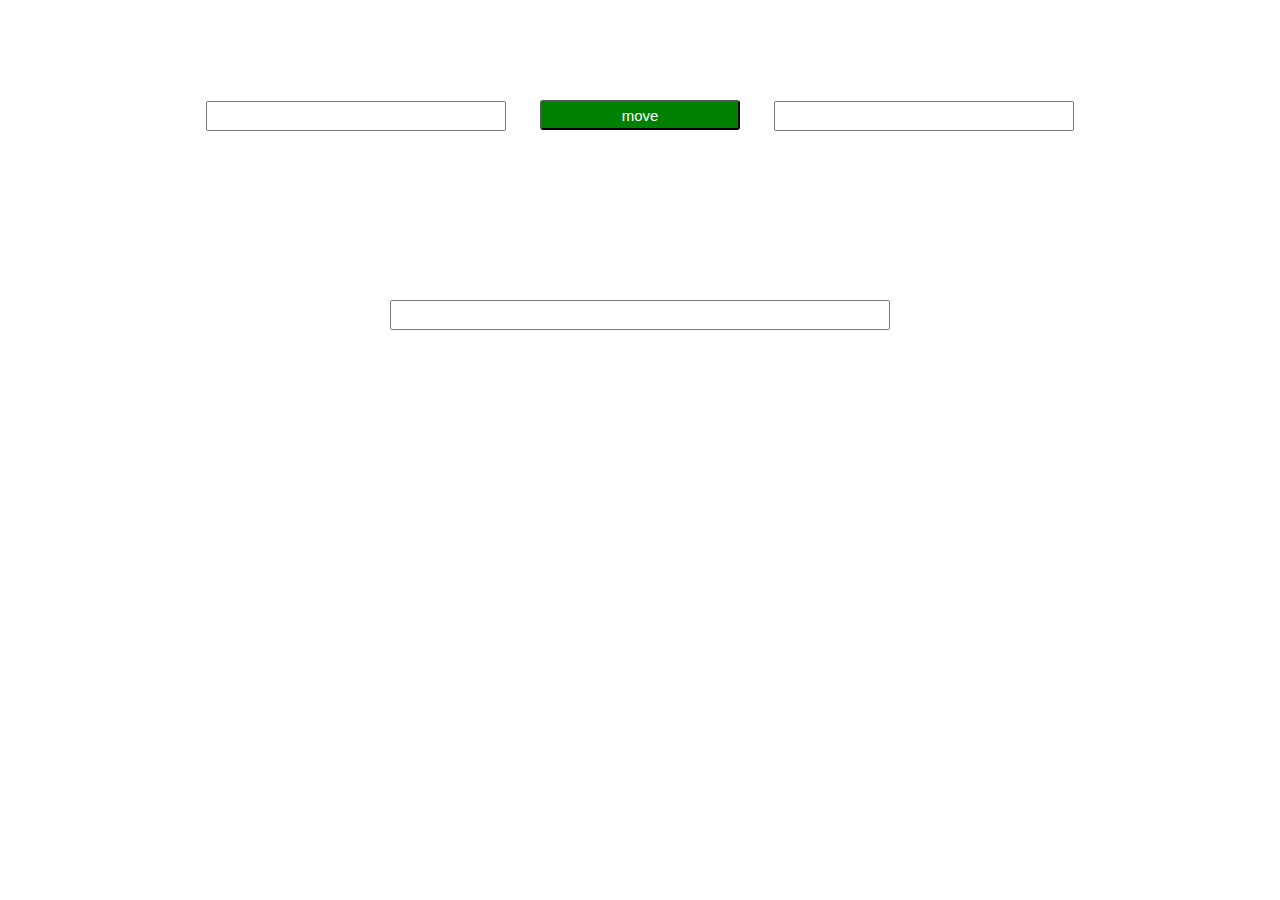
<file: zavdannia/index.html>
<!DOCTYPE html>
<html lang="en">
<head>
    <meta charset="UTF-8">
    <meta http-equiv="X-UA-Compatible" content="IE=edge">
    <meta name="viewport" content="width=device-width, initial-scale=1.0">
    <title>Document</title>
    <link rel="stylesheet" href="styles/main.css">
</head>
<body>
    
    <form action="" name="f1" class="first_form">
        <input type="text" name="first" class="first_input">
        <button type="button" name="move" class="btn">move</button>
        <input type="text" name="second" class="first_input">
    </form>
    <form action="" name='f2' class="first_form">
        <input type="text" name="third" class="third_input" >
    </form>

    <script src="script.js"></script>
</body>
</html>
</file>
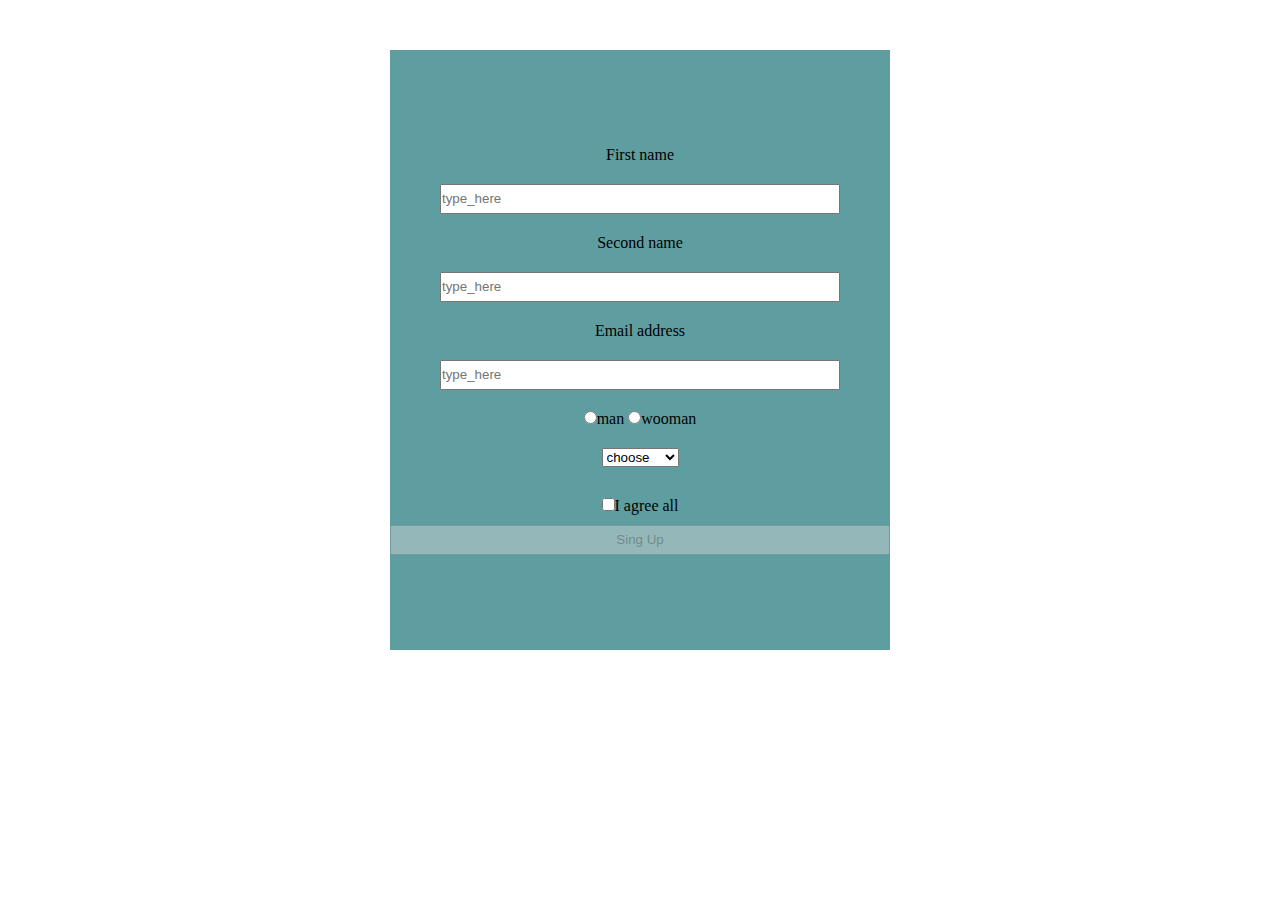
<file: zavdannia_2/index.html>
<!DOCTYPE html>
<html lang="en">

<head>
    <meta charset="UTF-8">
    <meta http-equiv="X-UA-Compatible" content="IE=edge">
    <meta name="viewport" content="width=device-width, initial-scale=1.0">
    <title>Document</title>
    <link rel="stylesheet" href="main.css">
</head>

<body>
    <div class="main_box">
        <form action="" name="f1" class="f1">
            <p>First name</p>
            <input type="text" name="name" class="iput_name" placeholder="type_here">
            <p>Second name</p>
            <input type="text" name="surname" class="iput_name" placeholder="type_here">
            <p>Email address</p>
            <input type="text" name="mail" class="iput_name" placeholder="type_here">
            <div>
                <input type="radio" name="sex" id="man" value="men">man
                <input type="radio" name="sex" id="woman" value="woman">wooman
            </div>
            <div class="select">
                <select name="postion" id="">
                    <option value="choose" disabled selected>choose</option>
                    <option value="frontend">frontend</option>
                    <option value="qaqc">qa/qc</option>
                    <option value="back-end">back-end</option>
                </select>
            </div>
            <label for="agree" class="checkbox_label">
                <input onclick="signUp()" type="checkbox" name="agree" class="checkbox">I agree all
            </label>
            
            <input type="button" value="Sing Up" class="button" name="ok" id="ok" disabled>
        </div>
        </form>
        

    <div class="second_block">
        <img src="img/boy.png" class="man_woman__photo">
        <p class="all_info_2 name_2"></p>
        <p class="all_info_2 surname_2"></p>
        <p class="all_info_2 email_2"></p>
        <p class="all_info_2 position_2"></p>
        <input onclick="BackOf()" type="button" class="second_button" value="Back Of">

    </div>

    <script src="script.js"></script>
</body>

</html>
</file>
<file: zavdannia/styles/main.css>
*{
    margin: 0;
    padding: 0;
    box-sizing: border-box;
}

.first_form{
    width: 1200px;
    height: 100px;
    margin: 0 auto;
    margin-top: 100px;
    justify-content: center;
    text-align: center;
    align-items: center;
}

.first_input{
    width: 300px;
    height: 30px;
    margin: 0 30px 0;
}

.btn{
    width: 200px;
    height: 30px;
    border-radius: 3px;
    background-color: green;
    color: white;
    font-size: 15px;
}

.third_input{
    width: 500px;
    height: 30px;
}
</file>
<file: zavdannia_2/main.css>
*{
    margin: 0;
    padding: 0;
    box-sizing: border-box;
}

.main_box{
    width: 500px;
    height: 600px;
    margin:  50px auto 0 ;
    background-color: cadetblue;
    display: flex;
    flex-direction: column;
    justify-content: center;
    
}

.f1{
    display: flex;
    flex-direction: column;
    justify-content: center;
    align-items: center;
}

.iput_name{
    width: 400px;
    height: 30px;
    margin: 20px 0 20px;
}

.man_woman,
.select,
.checkbox_label{
    margin: 20px auto 10px;
}

.button,.second_button{
    height: 30px;
    width: 500px;
}

.second_block{
    width: 500px;
    height: 600px;
    margin:  50px auto 0 ;
    background-color: cadetblue;
    display: flex;
    flex-direction: column;
    justify-content: center;
    display: none;
}
.all_info_2{
    font-size: 30px;
    margin: 20px auto 0;
}

.man_woman__photo{
    margin: 0 auto;
    width: 300px;
    height: 300px;
}
</file>
